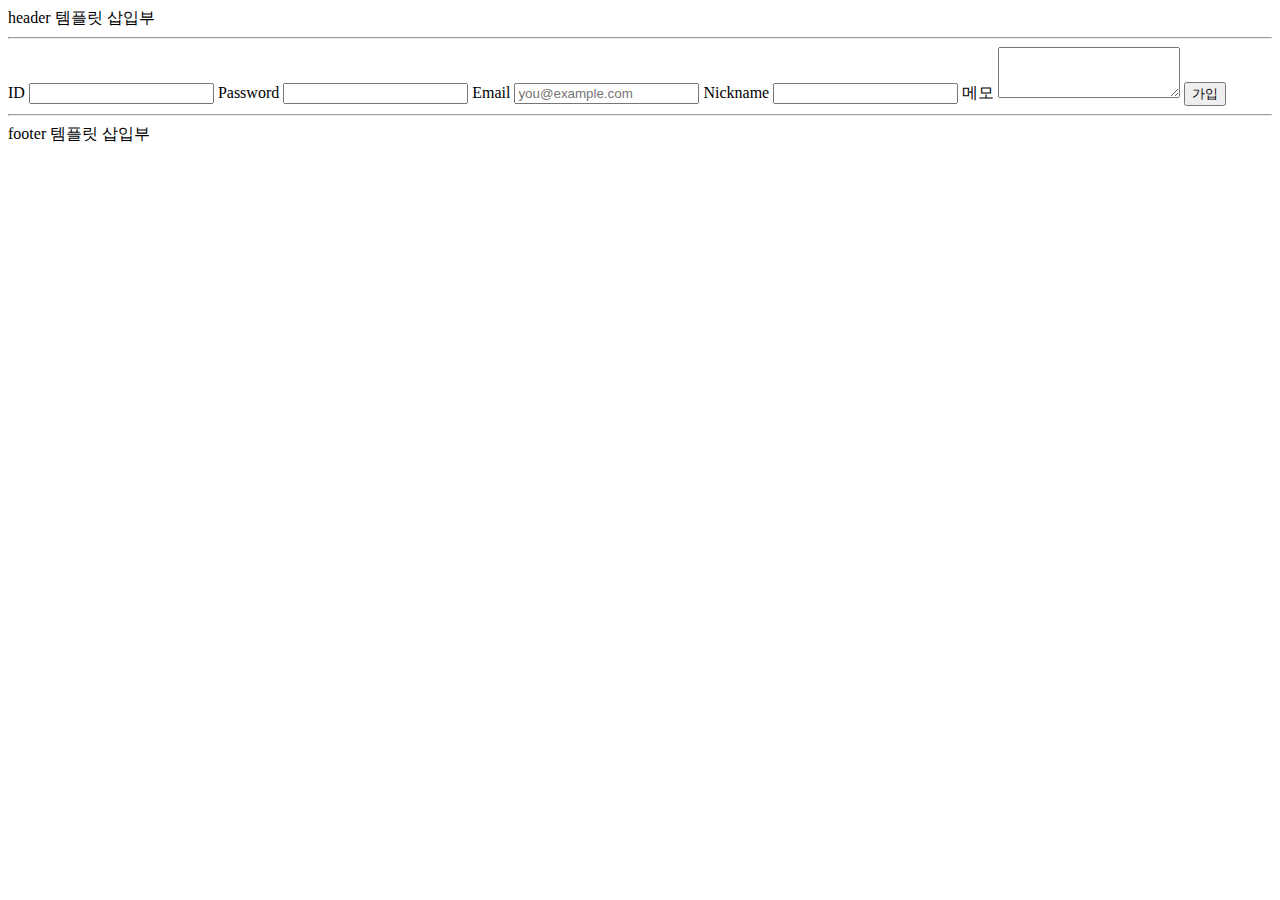
<file: src/main/resources/templates/sign-up.html>
<!DOCTYPE html>
<html lang="en">
<head>
  <meta charset="UTF-8">
  <title>회원 가입</title>
</head>
<body>
<header>
  header 템플릿 삽입부
  <hr>
</header>

<form>
  <label for="userId">ID</label>
  <input id="userId" type="text" required>
  <label for="password">Password</label>
  <input id="password" type="password" required>
  <label for="email">Email</label>
  <input id="email" type="email" placeholder="you@example.com">
  <label for="nickname">Nickname</label>
  <input id="nickname" type="text">
  <label for="memo">메모</label>
  <textarea id="memo" rows="3"></textarea>
  <button type="submit">가입</button>
</form>

<footer>
  <hr>
  footer 템플릿 삽입부
</footer>

</body>
</html>
</file>
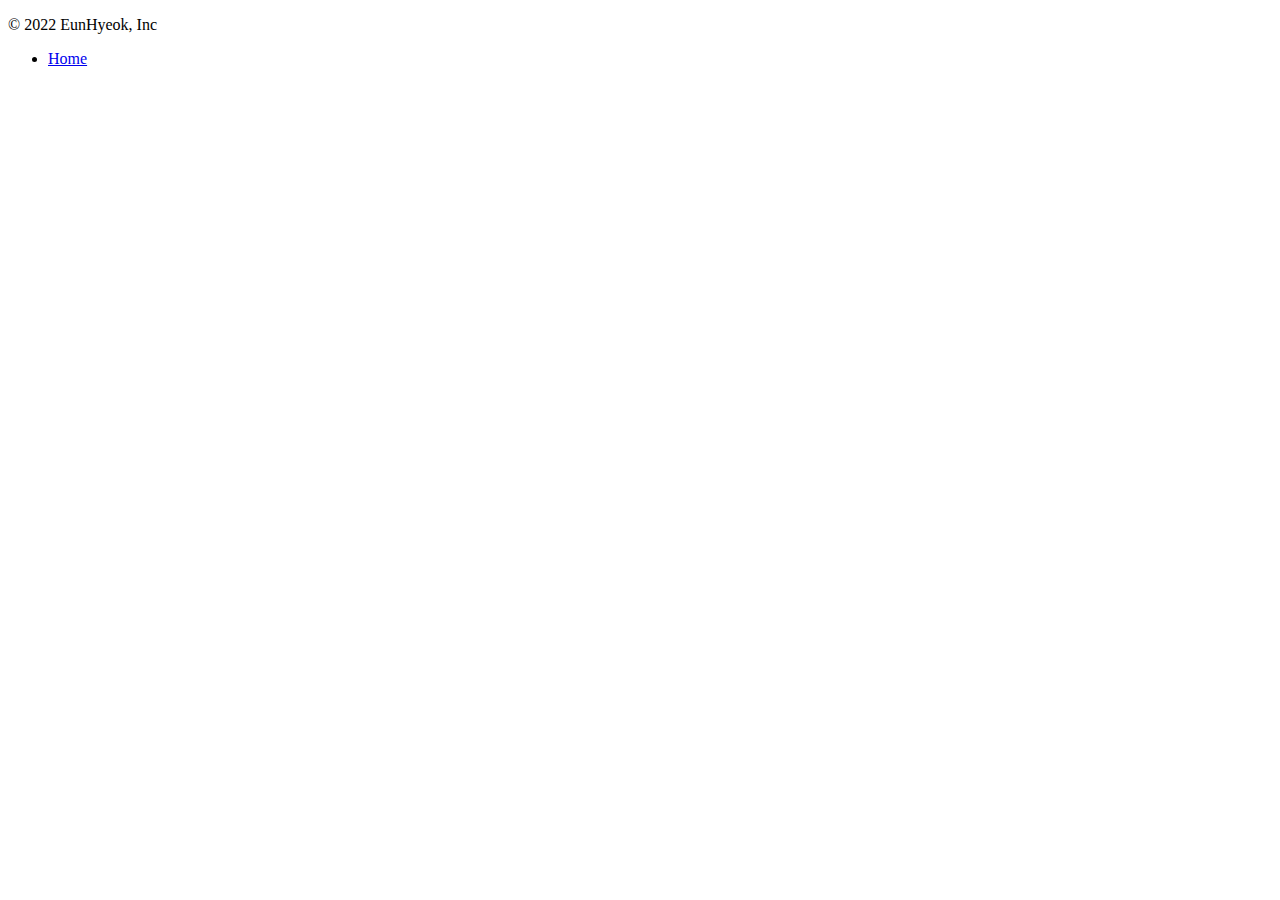
<file: src/main/resources/templates/common/footer.html>
<!DOCTYPE html>
<html lang="ko"xmlns:th="http://www.thymeleaf.org">
<head>
    <meta charset="UTF-8">
    <title>Footer template</title>
</head>

<body>
    <footer class="container d-flex flex-wrap justify-content-between align-items-center py-3 my-4 border-top">
        <p class="col-md-4 mb-0 text-muted">&copy; 2022 EunHyeok, Inc</p>

        <ul class="nav col-md-4 justify-content-end">
            <li class="nav-item"><a href="/" class="nav-link px-2 text-muted">Home</a></li>
        </ul>
    </footer>
</body>
</html>
</file>
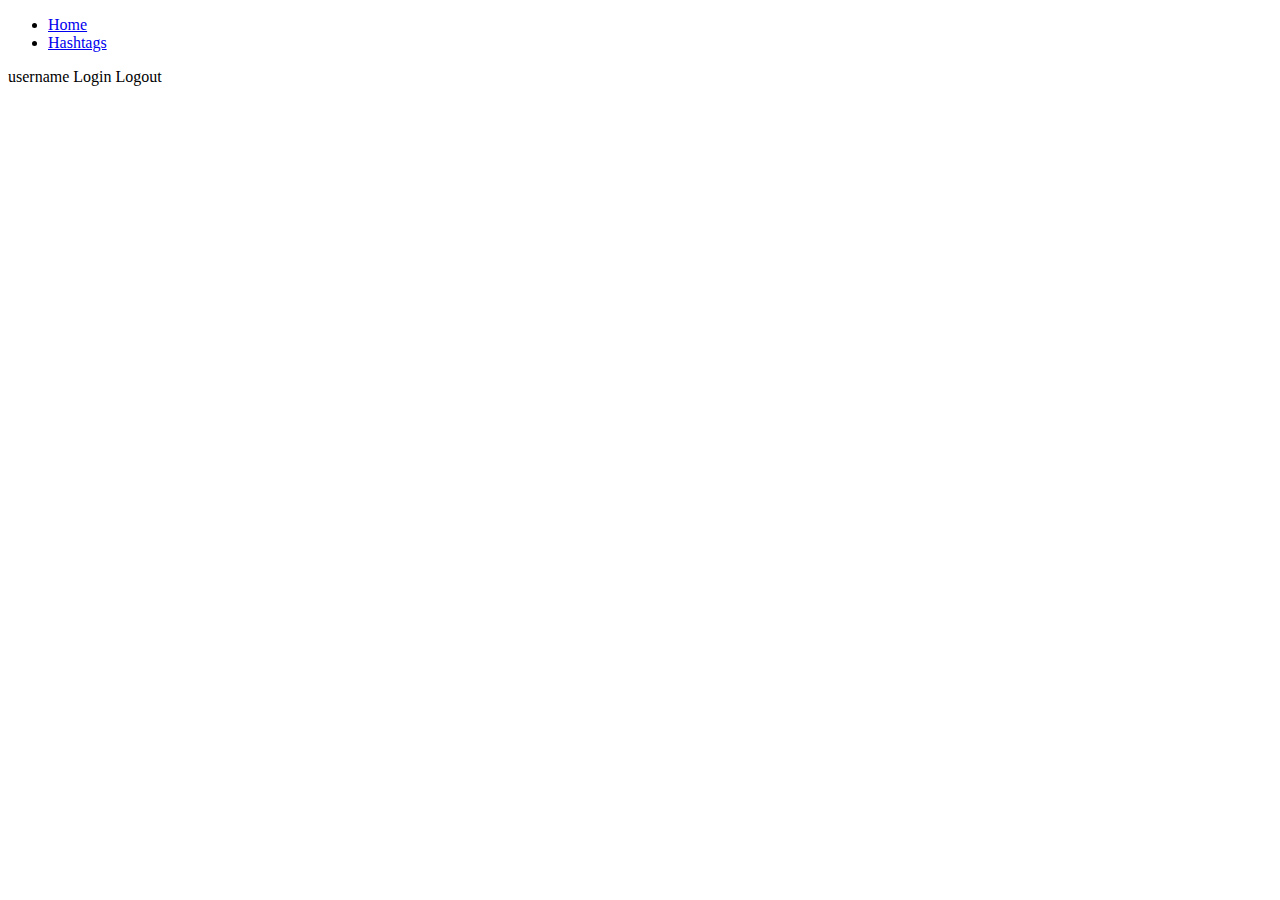
<file: src/main/resources/templates/common/header.html>
<!DOCTYPE html>
<html lang="ko"xmlns:th="http://www.thymeleaf.org">
<head>
  <meta charset="UTF-8">
  <title>Header template</title>
</head>

<body>
    <header class="p-3 bg-dark text-white">
        <div class="container">
            <div class="d-flex flex-wrap align-items-center justify-content-center justify-content-lg-start">
                <ul class="nav col-12 col-lg-auto me-lg-auto mb-2 justify-content-center mb-md-0">
                    <li><a id="home" href="#" class="nav-link px-2 text-secondary">Home</a></li>
                    <li><a id="hashtag" href="#" class="nav-link px-2 text-secondary">Hashtags</a></li>
                </ul>

                <div class="text-end">
                    <span id="username" class="text-white me-2">username</span>
                    <a role="button" id="login" class="btn btn-outline-light me-2">Login</a>
                    <a role="button" id="logout" class="btn btn-outline-light me-2">Logout</a>
                </div>
            </div>
        </div>
    </header>
</body>
</html>
</file>
